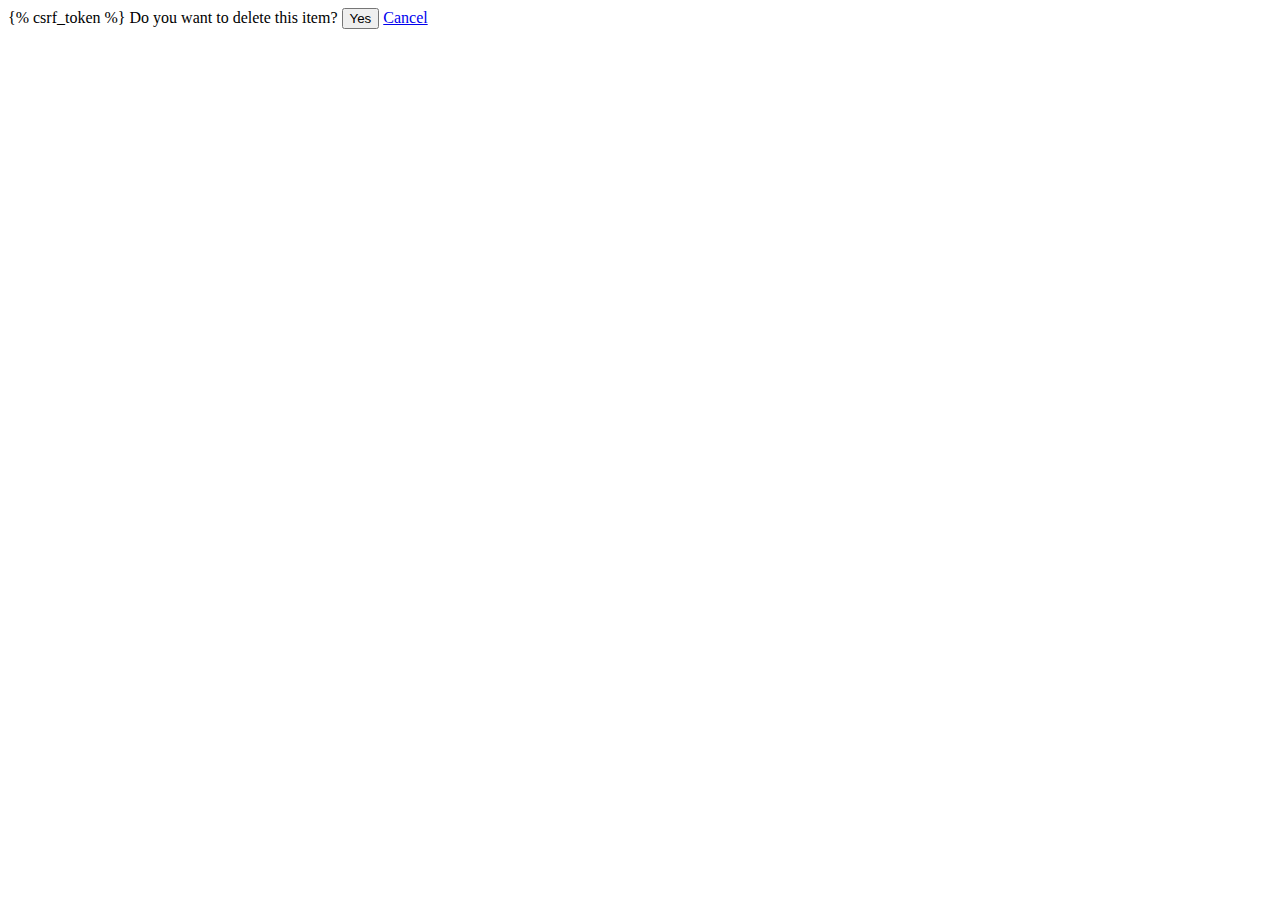
<file: foodapp/templates/cuisine_delete.html>
<!DOCTYPE html>
<html lang="en">

<head>
  <meta charset="UTF-8">
  <meta http-equiv="X-UA-Compatible" content="IE=edge">
  <meta name="viewport" content="width=device-width, initial-scale=1.0">
  <title>Dish</title>
</head>

<body>
  <form method="POST">
    {% csrf_token %}
    Do you want to delete this item?
    <input type="submit" value="Yes">
    <a href="/">Cancel</a>
  </form>
</body>

</html>
</file>
